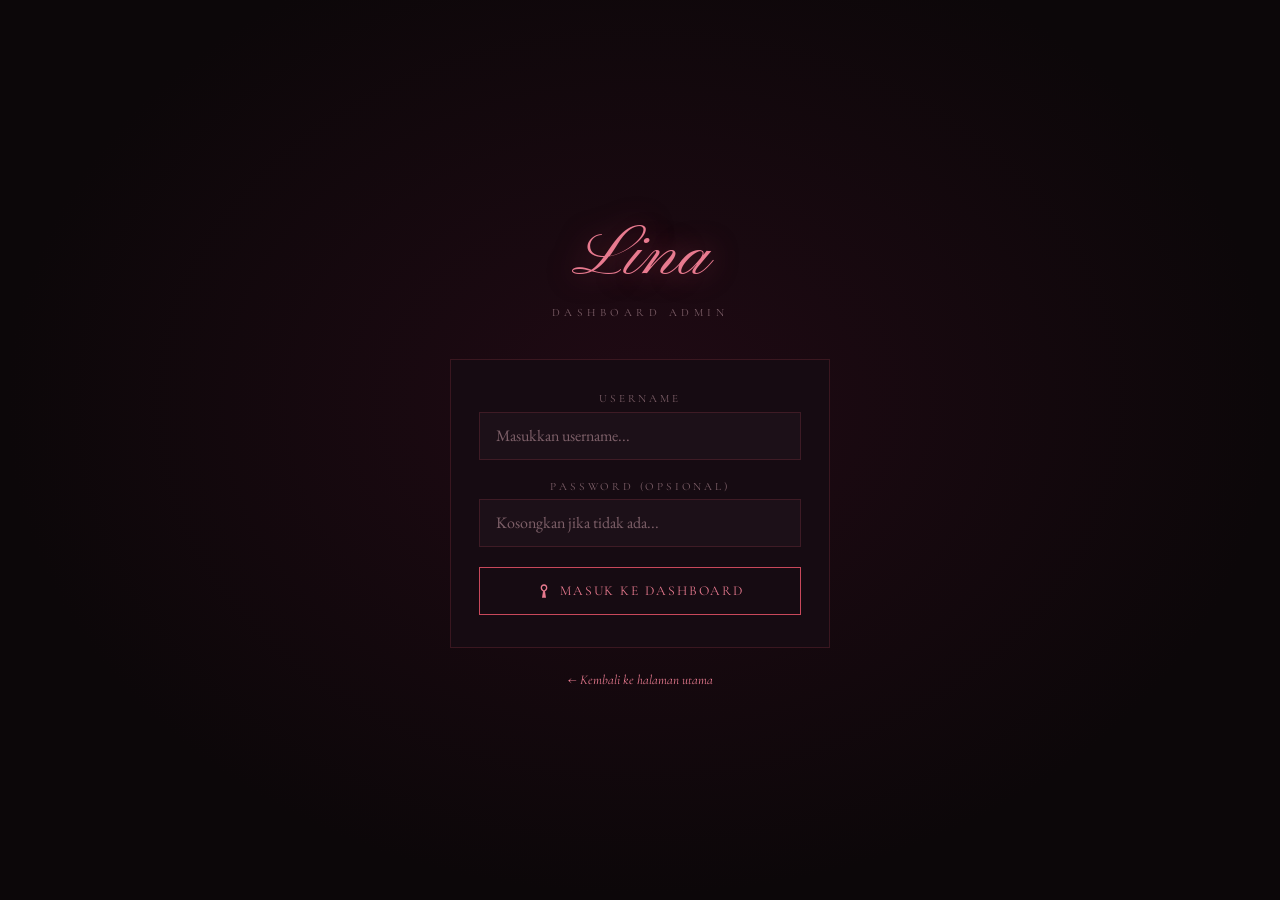
<file: admin.html>
<!DOCTYPE html>
<html lang="id">
<head>
  <meta charset="UTF-8">
  <meta name="viewport" content="width=device-width, initial-scale=1.0, viewport-fit=cover, maximum-scale=1.0, user-scalable=no">
  <meta name="theme-color" content="#0c0709">
  <meta name="apple-mobile-web-app-capable" content="yes">
  <meta name="apple-mobile-web-app-status-bar-style" content="black-translucent">
  <title>Admin — Lina</title>
  <link rel="stylesheet" href="css/admin.css">
  <link rel="stylesheet" href="https://fonts.googleapis.com/css2?family=Cormorant+Garamond:ital,wght@0,300;0,400;0,600;1,300;1,400;1,600&family=EB+Garamond:ital,wght@0,400;0,500;1,400&family=Pinyon+Script&display=swap">
</head>
<body>

<!-- ── SVG Sprite ── -->
<svg xmlns="http://www.w3.org/2000/svg" style="display:none">
  <symbol id="ic-rose"    viewBox="0 0 24 24"><path d="M12 2C9 2 7 4 7 7c0 2.5 1.5 4.5 3.5 5.5L9 22h6l-1.5-9.5C15.5 11.5 17 9.5 17 7c0-3-2-5-5-5zm0 2c1.7 0 3 1.3 3 3 0 1.8-1.2 3.3-2.9 3.9L12 16l-.1-5.1C10.2 10.3 9 8.8 9 7c0-1.7 1.3-3 3-3z"/></symbol>
  <symbol id="ic-book"    viewBox="0 0 24 24"><path d="M18 2H6c-1.1 0-2 .9-2 2v16c0 1.1.9 2 2 2h12c1.1 0 2-.9 2-2V4c0-1.1-.9-2-2-2zM6 4h5v8l-2.5-1.5L6 12V4z"/></symbol>
  <symbol id="ic-image"   viewBox="0 0 24 24"><path d="M21 19V5c0-1.1-.9-2-2-2H5c-1.1 0-2 .9-2 2v14c0 1.1.9 2 2 2h14c1.1 0 2-.9 2-2zM8.5 13.5l2.5 3.01L14.5 12l4.5 6H5l3.5-4.5z"/></symbol>
  <symbol id="ic-note"    viewBox="0 0 24 24"><path d="M3 18h12v-2H3v2zm0-5h12v-2H3v2zm0-7v2h12V6H3zm14 10.59L19.17 14l1.42 1.41-4.59 4.59-2.83-2.83 1.41-1.41L17 16.59z"/></symbol>
  <symbol id="ic-settings"viewBox="0 0 24 24"><path d="M19.14 12.94c.04-.3.06-.61.06-.94 0-.32-.02-.64-.07-.94l2.03-1.58c.18-.14.23-.41.12-.61l-1.92-3.32c-.12-.22-.37-.29-.59-.22l-2.39.96c-.5-.38-1.03-.7-1.62-.94l-.36-2.54c-.04-.24-.24-.41-.48-.41h-3.84c-.24 0-.43.17-.47.41l-.36 2.54c-.59.24-1.13.57-1.62.94l-2.39-.96c-.22-.08-.47 0-.59.22L2.74 8.87c-.12.21-.08.47.12.61l2.03 1.58c-.05.3-.09.63-.09.94s.02.64.07.94l-2.03 1.58c-.18.14-.23.41-.12.61l1.92 3.32c.12.22.37.29.59.22l2.39-.96c.5.38 1.03.7 1.62.94l.36 2.54c.05.24.24.41.48.41h3.84c.24 0 .44-.17.47-.41l.36-2.54c.59-.24 1.13-.56 1.62-.94l2.39.96c.22.08.47 0 .59-.22l1.92-3.32c.12-.22.07-.47-.12-.61l-2.01-1.58zM12 15.6c-1.98 0-3.6-1.62-3.6-3.6s1.62-3.6 3.6-3.6 3.6 1.62 3.6 3.6-1.62 3.6-3.6 3.6z"/></symbol>
  <symbol id="ic-logout"  viewBox="0 0 24 24"><path d="M17 7l-1.41 1.41L18.17 11H8v2h10.17l-2.58 2.58L17 17l5-5zM4 5h8V3H4c-1.1 0-2 .9-2 2v14c0 1.1.9 2 2 2h8v-2H4V5z"/></symbol>
  <symbol id="ic-add"     viewBox="0 0 24 24"><path d="M19 13h-6v6h-2v-6H5v-2h6V5h2v6h6v2z"/></symbol>
  <symbol id="ic-edit"    viewBox="0 0 24 24"><path d="M3 17.25V21h3.75L17.81 9.94l-3.75-3.75L3 17.25zM20.71 7.04c.39-.39.39-1.02 0-1.41l-2.34-2.34c-.39-.39-1.02-.39-1.41 0l-1.83 1.83 3.75 3.75 1.83-1.83z"/></symbol>
  <symbol id="ic-delete"  viewBox="0 0 24 24"><path d="M6 19c0 1.1.9 2 2 2h8c1.1 0 2-.9 2-2V7H6v12zM19 4h-3.5l-1-1h-5l-1 1H5v2h14V4z"/></symbol>
  <symbol id="ic-close"   viewBox="0 0 24 24"><path d="M19 6.41L17.59 5 12 10.59 6.41 5 5 6.41 10.59 12 5 17.59 6.41 19 12 13.41 17.59 19 19 17.59 13.41 12z"/></symbol>
  <symbol id="ic-music"   viewBox="0 0 24 24"><path d="M9 3v10.55c-.59-.34-1.27-.55-2-.55-2.21 0-4 1.79-4 4s1.79 4 4 4 4-1.79 4-4V7h4V3H9z"/></symbol>
  <symbol id="ic-upload"  viewBox="0 0 24 24"><path d="M19 13h-6v6h-2v-6H5v-2h6V5h2v6h6v2z"/></symbol>
  <symbol id="ic-export"  viewBox="0 0 24 24"><path d="M4 6H2v14c0 1.1.9 2 2 2h14v-2H4V6zm16-4H8c-1.1 0-2 .9-2 2v12c0 1.1.9 2 2 2h12c1.1 0 2-.9 2-2V4c0-1.1-.9-2-2-2zm-1 9h-4v4h-2v-4H9V9h4V5h2v4h4v2z"/></symbol>
  <symbol id="ic-save"    viewBox="0 0 24 24"><path d="M17 3H5c-1.11 0-2 .9-2 2v14c0 1.1.89 2 2 2h14c1.1 0 2-.9 2-2V7l-4-4zm-5 16c-1.66 0-3-1.34-3-3s1.34-3 3-3 3 1.34 3 3-1.34 3-3 3zm3-10H5V5h10v4z"/></symbol>
  <symbol id="ic-photo"   viewBox="0 0 24 24"><path d="M12 12c-2.21 0-4-1.79-4-4s1.79-4 4-4 4 1.79 4 4-1.79 4-4 4zm0 2c2.67 0 8 1.34 8 4v2H4v-2c0-2.66 5.33-4 8-4z"/></symbol>
  <symbol id="ic-reset"   viewBox="0 0 24 24"><path d="M12 5V1L7 6l5 5V7c3.31 0 6 2.69 6 6s-2.69 6-6 6-6-2.69-6-6H4c0 4.42 3.58 8 8 8s8-3.58 8-8-3.58-8-8-8z"/></symbol>
  <symbol id="ic-tg"      viewBox="0 0 24 24"><path d="M9.78 18.65l.28-4.23 7.68-6.92c.34-.31-.07-.46-.52-.19L7.74 13.3 3.64 12c-.88-.25-.89-.86.2-1.3l15.97-6.16c.73-.33 1.43.18 1.15 1.3l-2.72 12.81c-.19.91-.74 1.13-1.5.71L12.6 16.3l-1.99 1.93c-.23.23-.42.42-.83.42z"/></symbol>
  <symbol id="ic-eye"     viewBox="0 0 24 24"><path d="M12 4.5C7 4.5 2.73 7.61 1 12c1.73 4.39 6 7.5 11 7.5s9.27-3.11 11-7.5c-1.73-4.39-6-7.5-11-7.5zM12 17c-2.76 0-5-2.24-5-5s2.24-5 5-5 5 2.24 5 5-2.24 5-5 5zm0-8c-1.66 0-3 1.34-3 3s1.34 3 3 3 3-1.34 3-3-1.34-3-3-3z"/></symbol>
  <symbol id="ic-cal"     viewBox="0 0 24 24"><path d="M20 3h-1V1h-2v2H7V1H5v2H4c-1.1 0-2 .9-2 2v16c0 1.1.9 2 2 2h16c1.1 0 2-.9 2-2V5c0-1.1-.9-2-2-2zm0 18H4V8h16v13z"/></symbol>
  <symbol id="ic-test"    viewBox="0 0 24 24"><path d="M20 11H7.83l5.59-5.59L12 4l-8 8 8 8 1.41-1.41L7.83 13H20v-2z"/></symbol>
</svg>

<!-- ════════════════════════════════════════
     LOGIN
     ════════════════════════════════════════ -->
<div class="login-screen" id="login-screen">
  <div class="login-box">
    <span class="login-logo">Lina</span>
    <p class="login-sub">Dashboard Admin</p>
    <div class="login-card">
      <div class="form-group">
        <label for="login-user">Username</label>
        <input id="login-user" type="text" inputmode="text" autocomplete="username"
               placeholder="Masukkan username..." autocorrect="off" autocapitalize="none">
      </div>
      <div class="form-group">
        <label for="login-pass">Password <span style="color:var(--t3)">(opsional)</span></label>
        <input id="login-pass" type="password" autocomplete="current-password"
               placeholder="Kosongkan jika tidak ada...">
      </div>
      <button class="btn btn-primary" onclick="doLogin()">
        <svg viewBox="0 0 24 24"><use href="#ic-rose"/></svg>
        Masuk ke Dashboard
      </button>
      <p class="login-err" id="login-err"></p>
    </div>
    <p style="margin-top:1.5rem;font-family:var(--font-h);font-style:italic;color:var(--t3);font-size:.83rem;text-align:center;">
      <a href="index.html" style="color:var(--rose-l);text-decoration:none;">
        &larr; Kembali ke halaman utama
      </a>
    </p>
  </div>
</div>

<!-- ════════════════════════════════════════
     DASHBOARD
     ════════════════════════════════════════ -->
<div class="dashboard" id="dashboard">

  <!-- Top bar -->
  <header class="dash-top">
    <span class="dash-logo">Lina</span>
    <button class="dash-logout btn btn-sm btn-ghost" onclick="doLogout()" aria-label="Keluar">
      <svg viewBox="0 0 24 24"><use href="#ic-logout"/></svg>
      Keluar
    </button>
  </header>

  <!-- Tab bar -->
  <div class="dash-tabs" role="tablist">
    <button class="dash-tab active" data-panel="panel-stories" onclick="switchPanel(this)" role="tab" aria-selected="true">
      <svg viewBox="0 0 24 24"><use href="#ic-book"/></svg>
      Cerita
    </button>
    <button class="dash-tab" data-panel="panel-gallery" onclick="switchPanel(this)" role="tab">
      <svg viewBox="0 0 24 24"><use href="#ic-image"/></svg>
      Galeri
    </button>
    <button class="dash-tab" data-panel="panel-note" onclick="switchPanel(this)" role="tab">
      <svg viewBox="0 0 24 24"><use href="#ic-note"/></svg>
      Catatan
    </button>
    <button class="dash-tab" data-panel="panel-settings" onclick="switchPanel(this)" role="tab">
      <svg viewBox="0 0 24 24"><use href="#ic-settings"/></svg>
      Setelan
    </button>
  </div>

  <!-- Content -->
  <main class="dash-content">

    <!-- Stats -->
    <div class="stats-grid">
      <div class="stat-card">
        <span class="stat-icon"><svg viewBox="0 0 24 24"><use href="#ic-book"/></svg></span>
        <div class="stat-val" id="st-stories">0</div>
        <div class="stat-lbl">Cerita</div>
      </div>
      <div class="stat-card">
        <span class="stat-icon"><svg viewBox="0 0 24 24"><use href="#ic-image"/></svg></span>
        <div class="stat-val" id="st-gallery">0</div>
        <div class="stat-lbl">Foto Galeri</div>
      </div>
      <div class="stat-card">
        <span class="stat-icon"><svg viewBox="0 0 24 24"><use href="#ic-music"/></svg></span>
        <div class="stat-val" id="st-audio">0</div>
        <div class="stat-lbl">Audio</div>
      </div>
      <div class="stat-card">
        <span class="stat-icon"><svg viewBox="0 0 24 24"><use href="#ic-rose"/></svg></span>
        <div class="stat-val" id="st-imgs">0</div>
        <div class="stat-lbl">Total Gambar</div>
      </div>
    </div>

    <!-- ── Panel: Stories ── -->
    <div class="panel active" id="panel-stories" role="tabpanel">
      <div class="panel-header">
        <div>
          <div class="panel-title">Kelola Cerita</div>
          <div class="panel-sub">Tambah, edit, dan hapus cerita penyesalan</div>
        </div>
        <button class="btn btn-primary btn-sm" onclick="openAddStory()">
          <svg viewBox="0 0 24 24"><use href="#ic-add"/></svg>
          Tambah
        </button>
      </div>
      <div class="story-list" id="story-list"></div>
    </div>

    <!-- ── Panel: Gallery ── -->
    <div class="panel" id="panel-gallery" role="tabpanel">
      <div class="panel-header">
        <div>
          <div class="panel-title">Kelola Galeri</div>
          <div class="panel-sub">Tambah dan hapus foto kenangan</div>
        </div>
        <button class="btn btn-primary btn-sm" onclick="openAddGallery()">
          <svg viewBox="0 0 24 24"><use href="#ic-add"/></svg>
          Tambah
        </button>
      </div>
      <div class="gal-admin-grid" id="gal-admin-grid"></div>
    </div>

    <!-- ── Panel: Note ── -->
    <div class="panel" id="panel-note" role="tabpanel">
      <div class="panel-header">
        <div>
          <div class="panel-title">Catatan Tersembunyi</div>
          <div class="panel-sub">Edit catatan 20 ribu yang dramatis</div>
        </div>
        <button class="btn btn-success btn-sm" onclick="saveNote()">
          <svg viewBox="0 0 24 24"><use href="#ic-save"/></svg>
          Simpan
        </button>
      </div>
      <div class="form-group">
        <label>Teks Catatan</label>
        <textarea id="note-ta" rows="12" oninput="updateNotePreview()"
                  placeholder="Tulis catatan di sini...">Apakah kamu ingat uang yang aku pinjam 20 ribu itu?

Aku sengaja meminjamnya.
Dan ketika kamu menagih — aku pura-pura tidak peduli.
Bukan karena aku pelit.
Bukan karena aku lupa.

Tapi karena...
itu adalah satu-satunya cara yang aku tahu
untuk membuatmu tidak benar-benar melupakanku.

Selama ada hutang itu, ada alasanmu untuk mengingatku.

Bodoh, bukan?
Tapi itulah aku —
seseorang yang terlalu pengecut untuk berkata:
"Tolong jangan lupakan aku."</textarea>
      </div>
      <div class="note-preview-box" id="note-preview"></div>
    </div>

    <!-- ── Panel: Settings ── -->
    <div class="panel" id="panel-settings" role="tabpanel">
      <div class="panel-header">
        <div>
          <div class="panel-title">Pengaturan</div>
          <div class="panel-sub">Konfigurasi konten & integrasi</div>
        </div>
        <button class="btn btn-success btn-sm" onclick="saveSettings()">
          <svg viewBox="0 0 24 24"><use href="#ic-save"/></svg>
          Simpan
        </button>
      </div>

      <!-- Content settings -->
      <div class="settings-group">
        <div class="settings-group-title">
          <svg viewBox="0 0 24 24"><use href="#ic-rose"/></svg>
          Konten Utama
        </div>
        <div class="form-group">
          <label>Judul Website</label>
          <input id="s-title" type="text" placeholder="Untuk Lina">
        </div>
        <div class="form-group">
          <label>Subtitle</label>
          <input id="s-sub" type="text" placeholder="Sebuah penyesalan yang terlambat...">
        </div>
        <div class="form-group">
          <label>Pesan Pembuka</label>
          <textarea id="s-cover" rows="3" placeholder="Pesan di layar pembuka..."></textarea>
        </div>
        <div class="form-group">
          <label>Pesan Penutup</label>
          <textarea id="s-closing" rows="3" placeholder="Pesan penutup..."></textarea>
        </div>
      </div>

      <!-- Popup photo -->
      <div class="settings-group">
        <div class="settings-group-title">
          <svg viewBox="0 0 24 24"><use href="#ic-photo"/></svg>
          Foto Popup (Fotomu)
        </div>
        <div class="form-group">
          <div class="upload-area">
            <input type="file" id="popup-photo-file" accept="image/*"
                   onchange="handleFile('popup-photo-file','popup-photo-preview','image')">
            <span class="upload-icon"><svg viewBox="0 0 24 24"><use href="#ic-image"/></svg></span>
            <span class="upload-text">Ketuk untuk upload foto</span>
          </div>
          <div class="upload-preview" id="popup-photo-preview"></div>
        </div>
        <div class="form-group">
          <label>Atau path / URL manual</label>
          <input id="s-popup-photo" type="text" inputmode="url" placeholder="img/my-photo.jpg">
        </div>
      </div>

      <!-- Telegram -->
      <div class="settings-group">
        <div class="settings-group-title">
          <svg viewBox="0 0 24 24"><use href="#ic-tg"/></svg>
          Integrasi Telegram
        </div>
        <p style="font-family:var(--font-h);font-style:italic;color:var(--t3);font-size:.83rem;margin-bottom:1rem;">
          Respon popup Lina akan dikirim ke bot Telegram kamu.
        </p>
        <div class="form-group">
          <label>Bot Token</label>
          <input id="s-tg-token" type="text" inputmode="text" placeholder="123456:ABCdef..." autocomplete="off">
        </div>
        <div class="form-group">
          <label>Chat ID</label>
          <input id="s-tg-chat" type="text" inputmode="numeric" placeholder="Chat ID kamu">
        </div>
        <button class="btn btn-ghost btn-sm" onclick="testTelegram()">
          <svg viewBox="0 0 24 24"><use href="#ic-test"/></svg>
          Test Kirim Pesan
        </button>
      </div>

      <!-- Danger zone -->
      <div class="settings-group">
        <div class="settings-group-title">
          <svg viewBox="0 0 24 24"><use href="#ic-reset"/></svg>
          Data
        </div>
        <div style="display:flex;gap:.75rem;flex-wrap:wrap;">
          <button class="btn btn-ghost btn-sm" onclick="exportData()">
            <svg viewBox="0 0 24 24"><use href="#ic-export"/></svg>
            Export JSON
          </button>
          <button class="btn btn-danger btn-sm" onclick="resetData()">
            <svg viewBox="0 0 24 24"><use href="#ic-reset"/></svg>
            Reset Data
          </button>
        </div>
      </div>

      <!-- View site link -->
      <a href="index.html" target="_blank" class="btn btn-ghost" style="margin-top:.5rem;width:100%;text-decoration:none;">
        <svg viewBox="0 0 24 24"><use href="#ic-eye"/></svg>
        Lihat Website
      </a>
    </div>

  </main>
</div>

<!-- ════════════════════════════════════════
     STORY MODAL (bottom sheet)
     ════════════════════════════════════════ -->
<div class="modal-overlay" id="story-modal">
  <div class="modal-sheet">
    <div class="modal-handle"></div>
    <div class="modal-head">
      <span class="modal-title" id="story-modal-title">Tambah Cerita</span>
      <button class="btn btn-icon btn-ghost btn-sm" onclick="closeModal('story-modal')" aria-label="Tutup">
        <svg viewBox="0 0 24 24"><use href="#ic-close"/></svg>
      </button>
    </div>
    <div class="modal-body">
      <form id="story-form" onsubmit="return false">
        <div class="form-group">
          <label>Judul Cerita *</label>
          <input id="sf-title" type="text" placeholder="Awal yang Tidak Terduga" required>
        </div>
        <div class="form-group">
          <label>Tanggal / Label Waktu</label>
          <input id="sf-date" type="text" placeholder="28 Juli 2024">
        </div>
        <div class="form-group">
          <label>Teks Cerita *</label>
          <textarea id="sf-text" rows="6" placeholder="Tulis ceritamu di sini..." required></textarea>
        </div>
        <div class="form-group">
          <label>Upload Audio</label>
          <div class="upload-area">
            <input type="file" id="sf-audio-file" accept="audio/*"
                   onchange="handleFile('sf-audio-file','sf-audio-prev','audio')">
            <span class="upload-icon"><svg viewBox="0 0 24 24"><use href="#ic-music"/></svg></span>
            <span class="upload-text">Ketuk untuk upload audio (MP3, M4A)</span>
          </div>
          <div class="upload-preview" id="sf-audio-prev"></div>
          <input id="sf-audio-path" type="text" inputmode="url" placeholder="Atau path: audio/story1.mp3" style="margin-top:.5rem;">
        </div>
        <div class="form-group">
          <label>Upload Gambar (opsional)</label>
          <div class="upload-area">
            <input type="file" id="sf-img-file" accept="image/*"
                   onchange="handleFile('sf-img-file','sf-img-prev','image')">
            <span class="upload-icon"><svg viewBox="0 0 24 24"><use href="#ic-image"/></svg></span>
            <span class="upload-text">Ketuk untuk upload gambar</span>
          </div>
          <div class="upload-preview" id="sf-img-prev"></div>
          <input id="sf-img-path" type="text" inputmode="url" placeholder="Atau path: img/story1.jpg" style="margin-top:.5rem;">
        </div>
      </form>
    </div>
    <div class="modal-foot">
      <button class="btn btn-ghost" onclick="closeModal('story-modal')">Batal</button>
      <button class="btn btn-success" onclick="saveStory()">
        <svg viewBox="0 0 24 24"><use href="#ic-save"/></svg>
        Simpan
      </button>
    </div>
  </div>
</div>

<!-- ════════════════════════════════════════
     GALLERY MODAL
     ════════════════════════════════════════ -->
<div class="modal-overlay" id="gallery-modal">
  <div class="modal-sheet">
    <div class="modal-handle"></div>
    <div class="modal-head">
      <span class="modal-title" id="gallery-modal-title">Tambah Foto</span>
      <button class="btn btn-icon btn-ghost btn-sm" onclick="closeModal('gallery-modal')" aria-label="Tutup">
        <svg viewBox="0 0 24 24"><use href="#ic-close"/></svg>
      </button>
    </div>
    <div class="modal-body">
      <form id="gallery-form" onsubmit="return false">
        <div class="form-group">
          <label>Upload Foto *</label>
          <div class="upload-area">
            <input type="file" id="gf-img-file" accept="image/*"
                   onchange="handleFile('gf-img-file','gf-img-prev','image')">
            <span class="upload-icon"><svg viewBox="0 0 24 24"><use href="#ic-rose"/></svg></span>
            <span class="upload-text">Ketuk untuk upload foto kenangan</span>
          </div>
          <div class="upload-preview" id="gf-img-prev"></div>
          <input id="gf-src-path" type="text" inputmode="url" placeholder="Atau path: img/gallery1.jpg" style="margin-top:.5rem;">
        </div>
        <div class="form-group">
          <label>Keterangan Foto</label>
          <input id="gf-caption" type="text" placeholder="Kenangan yang tidak akan terlupakan">
        </div>
      </form>
    </div>
    <div class="modal-foot">
      <button class="btn btn-ghost" onclick="closeModal('gallery-modal')">Batal</button>
      <button class="btn btn-success" onclick="saveGallery()">
        <svg viewBox="0 0 24 24"><use href="#ic-save"/></svg>
        Simpan
      </button>
    </div>
  </div>
</div>

<!-- Toast -->
<div class="admin-toast" id="admin-toast" role="status" aria-live="polite"></div>

<script src="js/admin.js"></script>
<script>
  // Enter key on login inputs
  ['login-user','login-pass'].forEach(id => {
    document.getElementById(id)?.addEventListener('keydown', e => {
      if (e.key === 'Enter') doLogin();
    });
  });
  // Note preview on load
  window.addEventListener('load', () => {
    const ta = document.getElementById('note-ta');
    const pv = document.getElementById('note-preview');
    if (ta && pv) pv.textContent = ta.value;
  });
</script>
</body>
</html>
</file>
<file: css/admin.css>
/* =============================================
   LINA Admin — Mobile-First
   admin.css
   ============================================= */

@import url('https://fonts.googleapis.com/css2?family=Cormorant+Garamond:ital,wght@0,300;0,400;0,600;1,300;1,400;1,600&family=EB+Garamond:ital,wght@0,400;0,500;1,400&family=Pinyon+Script&display=swap');

:root {
  --bg:       #0c0709;
  --bg-card:  #160b12;
  --bg-input: #1c1018;
  --rose:     #c9485b;
  --rose-l:   #e87a8f;
  --rose-p:   rgba(201,72,91,0.12);
  --gold:     #c9a84c;
  --gold-l:   #e8c47a;
  --t1:       #f2e8ea;
  --t2:       #c0a4ad;
  --t3:       #7e6069;
  --border:   rgba(201,72,91,0.20);
  --ok:       #4caf78;
  --err:      #e05555;
  --font-s:   'Pinyon Script', cursive;
  --font-h:   'Cormorant Garamond', serif;
  --font-b:   'EB Garamond', serif;
  --sat: env(safe-area-inset-top,    0px);
  --sab: env(safe-area-inset-bottom, 0px);
  --sal: env(safe-area-inset-left,   0px);
  --sar: env(safe-area-inset-right,  0px);
  --tap: 48px;
}

*, *::before, *::after {
  box-sizing: border-box; margin: 0; padding: 0;
  -webkit-tap-highlight-color: transparent;
}

html { -webkit-text-size-adjust: 100%; scroll-behavior: smooth; }

body {
  background: var(--bg); color: var(--t1);
  font-family: var(--font-b); font-size: 1rem;
  min-height: 100vh; overflow-x: hidden;
  -webkit-overflow-scrolling: touch;
  -webkit-font-smoothing: antialiased;
}

@media (hover: hover) {
  ::-webkit-scrollbar { width: 3px; }
  ::-webkit-scrollbar-track { background: var(--bg); }
  ::-webkit-scrollbar-thumb { background: var(--rose); border-radius: 2px; }
}

/* ── Login ────────────────────────────────── */
.login-screen {
  min-height: 100svh;
  display: flex; align-items: center; justify-content: center;
  background: radial-gradient(ellipse at 50% 45%, #200a14 0%, #0c0709 70%);
  padding:
    calc(var(--sat) + 2rem)
    calc(var(--sar) + 1.5rem)
    calc(var(--sab) + 2rem)
    calc(var(--sal) + 1.5rem);
}

.login-box { width: 100%; max-width: 380px; text-align: center; }

.login-logo {
  font-family: var(--font-s); font-size: 4.5rem;
  color: var(--rose-l); display: block;
  text-shadow: 0 0 28px rgba(201,72,91,.5);
  margin-bottom: .25rem;
}

.login-sub {
  font-family: var(--font-h); font-size: .7rem;
  letter-spacing: .4em; text-transform: uppercase;
  color: var(--t3); margin-bottom: 2.5rem;
}

.login-card {
  background: var(--bg-card);
  border: 1px solid var(--border);
  padding: 2rem 1.75rem;
}

label {
  display: block; font-family: var(--font-h);
  font-size: .7rem; letter-spacing: .25em;
  text-transform: uppercase; color: var(--t3);
  margin-bottom: .4rem;
}

input, textarea, select {
  width: 100%;
  min-height: var(--tap);
  background: var(--bg-input); border: 1px solid var(--border);
  color: var(--t1); font-family: var(--font-b); font-size: 1rem;
  padding: .75rem 1rem; outline: none;
  transition: border-color .25s;
  -webkit-appearance: none; appearance: none; border-radius: 0;
}
input:focus, textarea:focus { border-color: var(--rose); }
input::placeholder, textarea::placeholder { color: var(--t3); }
textarea { resize: vertical; min-height: 110px; line-height: 1.75; }

.form-group { margin-bottom: 1.25rem; }

.login-err {
  color: var(--err); font-family: var(--font-h);
  font-size: .85rem; margin-top: .875rem; display: none;
}

/* ── Buttons ──────────────────────────────── */
.btn {
  display: inline-flex; align-items: center; justify-content: center;
  gap: .5rem; border: 1px solid; background: transparent;
  font-family: var(--font-h); font-size: .85rem;
  letter-spacing: .14em; text-transform: uppercase;
  cursor: pointer; min-height: var(--tap); padding: 0 1.5rem;
  transition: background .25s, color .25s, border-color .25s;
  -webkit-appearance: none; appearance: none; border-radius: 0;
  text-decoration: none;
}
.btn svg { width: 16px; height: 16px; fill: currentColor; flex-shrink: 0; }

.btn-primary { border-color: var(--rose); color: var(--rose-l); width: 100%; }
.btn-primary:active { background: var(--rose); color: #fff; }

.btn-success { border-color: var(--ok); color: var(--ok); }
.btn-success:active { background: var(--ok); color: #fff; }

.btn-danger  { border-color: var(--err); color: var(--err); }
.btn-danger:active  { background: var(--err); color: #fff; }

.btn-ghost   { border-color: var(--border); color: var(--t2); }
.btn-ghost:active   { border-color: var(--t2); color: var(--t1); }

.btn-sm { min-height: 36px; padding: 0 1rem; font-size: .75rem; }
.btn-icon { min-height: var(--tap); width: var(--tap); padding: 0; }

/* ── Dashboard layout ─────────────────────── */
.dashboard { display: none; min-height: 100svh; flex-direction: column; }

/* Top bar */
.dash-top {
  position: sticky; top: 0; z-index: 100;
  height: calc(var(--sat) + 52px);
  padding-top: var(--sat);
  display: flex; align-items: center; justify-content: space-between;
  padding-left: calc(var(--sal) + 1rem);
  padding-right: calc(var(--sar) + 1rem);
  background: rgba(12,7,9,.97);
  border-bottom: 1px solid var(--border);
  backdrop-filter: blur(10px);
}

.dash-logo { font-family: var(--font-s); font-size: 2rem; color: var(--rose-l); }
.dash-logout { color: var(--t3); display: flex; align-items: center; gap: .35rem; }
.dash-logout svg { width: 18px; height: 18px; fill: currentColor; }

/* Tab bar — like iOS tab bar */
.dash-tabs {
  display: flex; overflow-x: auto; -webkit-overflow-scrolling: touch;
  scrollbar-width: none; background: var(--bg-card);
  border-bottom: 1px solid var(--border);
  padding:
    0
    calc(var(--sal) + .5rem)
    0
    calc(var(--sar) + .5rem);
}
.dash-tabs::-webkit-scrollbar { display: none; }

.dash-tab {
  display: flex; flex-direction: column; align-items: center;
  gap: 3px; padding: .75rem 1.25rem;
  font-family: var(--font-h); font-size: .6rem;
  letter-spacing: .15em; text-transform: uppercase;
  color: var(--t3); cursor: pointer; white-space: nowrap;
  border-bottom: 2px solid transparent;
  transition: color .25s, border-color .25s;
  min-width: 68px; -webkit-tap-highlight-color: transparent;
}
.dash-tab svg { width: 20px; height: 20px; fill: currentColor; }
.dash-tab.active { color: var(--rose-l); border-bottom-color: var(--rose); }

/* Content area */
.dash-content {
  flex: 1;
  padding:
    1.5rem
    calc(var(--sar) + 1rem)
    calc(var(--sab) + 1.5rem)
    calc(var(--sal) + 1rem);
}

/* ── Stats grid ───────────────────────────── */
.stats-grid {
  display: grid; grid-template-columns: repeat(2, 1fr);
  gap: .875rem; margin-bottom: 1.75rem;
}
.stat-card {
  background: var(--bg-card); border: 1px solid var(--border);
  padding: 1.25rem 1rem; position: relative; overflow: hidden;
}
.stat-card::after {
  content: ''; position: absolute; bottom: 0; left: 0; right: 0;
  height: 2px; background: linear-gradient(to right, var(--rose), transparent);
}
.stat-icon { display: block; margin-bottom: .5rem; }
.stat-icon svg { width: 22px; height: 22px; fill: var(--rose-l); }
.stat-val { font-family: var(--font-h); font-size: 1.75rem; font-weight: 600; color: var(--t1); line-height: 1; }
.stat-lbl { font-family: var(--font-h); font-size: .65rem; letter-spacing: .2em; text-transform: uppercase; color: var(--t3); margin-top: .2rem; }

/* ── Tab panels ───────────────────────────── */
.panel { display: none; }
.panel.active { display: block; }

.panel-header {
  display: flex; align-items: center;
  justify-content: space-between; gap: 1rem;
  margin-bottom: 1.5rem; flex-wrap: wrap;
}
.panel-title { font-family: var(--font-h); font-size: 1.35rem; font-weight: 600; color: var(--t1); }
.panel-sub   { font-family: var(--font-h); font-style: italic; color: var(--t3); font-size: .85rem; margin-top: .2rem; }

/* ── Story list ───────────────────────────── */
.story-list { display: flex; flex-direction: column; gap: .875rem; margin-bottom: 1.5rem; }

.story-li {
  background: var(--bg-card); border: 1px solid var(--border);
  padding: 1.125rem 1rem; display: flex; gap: .875rem;
}
.story-li-num { font-family: var(--font-s); font-size: 2.75rem; color: rgba(201,72,91,.1); line-height: 1; flex-shrink: 0; width: 36px; }
.story-li-body { flex: 1; min-width: 0; }
.story-li-title { font-family: var(--font-h); font-size: 1.05rem; font-weight: 600; color: var(--t1); margin-bottom: .375rem; }
.story-li-preview { font-size: .85rem; color: var(--t3); line-height: 1.6; display: -webkit-box; -webkit-line-clamp: 2; -webkit-box-orient: vertical; overflow: hidden; }
.story-li-meta { display: flex; gap: .5rem; margin-top: .625rem; flex-wrap: wrap; }

.badge {
  font-family: var(--font-h); font-size: .62rem; letter-spacing: .1em; text-transform: uppercase;
  padding: .15rem .5rem; border: 1px solid var(--border); color: var(--t3);
  display: inline-flex; align-items: center; gap: .25rem;
}
.badge svg { width: 10px; height: 10px; fill: currentColor; }
.badge-audio { color: var(--rose-l); border-color: rgba(201,72,91,.3); }
.badge-img   { color: var(--gold-l); border-color: rgba(201,168,76,.3); }

.story-li-actions { display: flex; flex-direction: column; gap: .375rem; }

/* ── Gallery admin grid ───────────────────── */
.gal-admin-grid { display: grid; grid-template-columns: repeat(2, 1fr); gap: .75rem; margin-bottom: 1.5rem; }

.gal-admin-item { background: var(--bg-card); border: 1px solid var(--border); overflow: hidden; }
.gal-admin-img  { width: 100%; aspect-ratio: 1; object-fit: cover; display: block; filter: brightness(.8); }
.gal-admin-ph   { width: 100%; aspect-ratio: 1; display: flex; align-items: center; justify-content: center; background: rgba(201,72,91,.05); }
.gal-admin-ph svg { width: 32px; height: 32px; fill: rgba(201,72,91,.2); }
.gal-admin-foot { padding: .625rem .75rem; display: flex; align-items: center; justify-content: space-between; gap: .375rem; }
.gal-admin-cap  { font-family: var(--font-h); font-style: italic; font-size: .75rem; color: var(--t3); flex: 1; overflow: hidden; white-space: nowrap; text-overflow: ellipsis; }
.gal-actions    { display: flex; gap: .25rem; }

/* ── Settings ─────────────────────────────── */
.settings-group { background: var(--bg-card); border: 1px solid var(--border); padding: 1.375rem 1.125rem; margin-bottom: 1rem; }
.settings-group-title { font-family: var(--font-h); font-size: .95rem; font-weight: 600; color: var(--t1); margin-bottom: 1.25rem; padding-bottom: .625rem; border-bottom: 1px solid var(--border); display: flex; align-items: center; gap: .5rem; }
.settings-group-title svg { width: 16px; height: 16px; fill: var(--rose-l); }

/* ── Note editor ──────────────────────────── */
.note-preview-box {
  background: rgba(201,168,76,.03); border: 1px solid rgba(201,168,76,.18);
  padding: 1.5rem 1.25rem;
  font-family: var(--font-h); font-style: italic;
  color: var(--t2); line-height: 2.1; font-size: .95rem;
  white-space: pre-wrap; margin-top: .875rem;
}

/* ── File upload ──────────────────────────── */
.upload-area {
  border: 1px dashed var(--border); padding: 1.5rem 1rem;
  text-align: center; cursor: pointer; position: relative;
  transition: border-color .25s; min-height: var(--tap);
  display: flex; flex-direction: column; align-items: center; gap: .375rem;
}
.upload-area input[type=file] { position: absolute; inset: 0; opacity: 0; cursor: pointer; font-size: 16px; /* prevent iOS zoom */ }
.upload-area:active { border-color: var(--rose); }
.upload-icon svg { width: 28px; height: 28px; fill: rgba(201,72,91,.35); }
.upload-text { font-family: var(--font-h); font-style: italic; color: var(--t3); font-size: .85rem; }
.upload-preview { margin-top: .625rem; font-family: var(--font-h); font-size: .78rem; color: var(--rose-l); }

/* ── Modal ────────────────────────────────── */
.modal-overlay {
  position: fixed; inset: 0; z-index: 300;
  background: rgba(0,0,0,.82); display: flex;
  align-items: flex-end;
  opacity: 0; visibility: hidden;
  transition: opacity .3s ease, visibility .3s ease;
  backdrop-filter: blur(4px); -webkit-backdrop-filter: blur(4px);
}
.modal-overlay.active { opacity: 1; visibility: visible; }

.modal-sheet {
  width: 100%; max-height: 92svh; overflow-y: auto;
  -webkit-overflow-scrolling: touch;
  background: var(--bg-card);
  border-top: 1px solid var(--border);
  border-top-left-radius: 18px; border-top-right-radius: 18px;
  transform: translateY(100%);
  transition: transform .4s cubic-bezier(.32,.72,0,1);
  padding-bottom: calc(var(--sab) + 1rem);
}
.modal-overlay.active .modal-sheet { transform: translateY(0); }

.modal-handle {
  width: 38px; height: 4px; border-radius: 2px;
  background: rgba(255,255,255,.1);
  margin: .875rem auto .25rem;
}

.modal-head {
  display: flex; align-items: center; justify-content: space-between;
  padding: .875rem 1.25rem;
  border-bottom: 1px solid var(--border);
}
.modal-title { font-family: var(--font-h); font-size: 1.1rem; font-weight: 600; color: var(--t1); }

.modal-body { padding: 1.25rem; }

.modal-foot {
  display: flex; gap: .75rem; padding: 1rem 1.25rem 0;
  border-top: 1px solid var(--border);
}
.modal-foot .btn { flex: 1; }

/* ── Toast ────────────────────────────────── */
.admin-toast {
  position: fixed; z-index: 400;
  bottom: calc(var(--sab) + 1rem);
  left: 50%; transform: translateX(-50%) translateY(16px);
  background: var(--bg-card); border: 1px solid var(--border);
  padding: .875rem 1.5rem;
  font-family: var(--font-h); font-size: .9rem; color: var(--t2);
  text-align: center; max-width: calc(100vw - 2rem);
  white-space: nowrap; overflow: hidden; text-overflow: ellipsis;
  backdrop-filter: blur(10px);
  opacity: 0; pointer-events: none;
  transition: opacity .3s ease, transform .3s ease;
}
.admin-toast.show    { opacity: 1; transform: translateX(-50%) translateY(0); }
.admin-toast.success { border-color: rgba(76,175,120,.4); color: var(--ok); }
.admin-toast.error   { border-color: rgba(224,85,85,.4);  color: var(--err); }

/* ── empty state ──────────────────────────── */
.empty-state { text-align: center; padding: 3rem 1rem; }
.empty-state svg { width: 48px; height: 48px; fill: rgba(201,72,91,.2); margin-bottom: 1rem; }
.empty-state p { font-family: var(--font-h); font-style: italic; color: var(--t3); }

/* ── Desktop tweaks ───────────────────────── */
@media (min-width: 640px) {
  .stats-grid { grid-template-columns: repeat(4, 1fr); }
  .gal-admin-grid { grid-template-columns: repeat(3, 1fr); }
  .modal-overlay { align-items: center; }
  .modal-sheet { max-width: 560px; margin: auto; border-radius: 4px; border: 1px solid var(--border); transform: scale(.94); }
  .modal-overlay.active .modal-sheet { transform: scale(1); }
}
</file>
